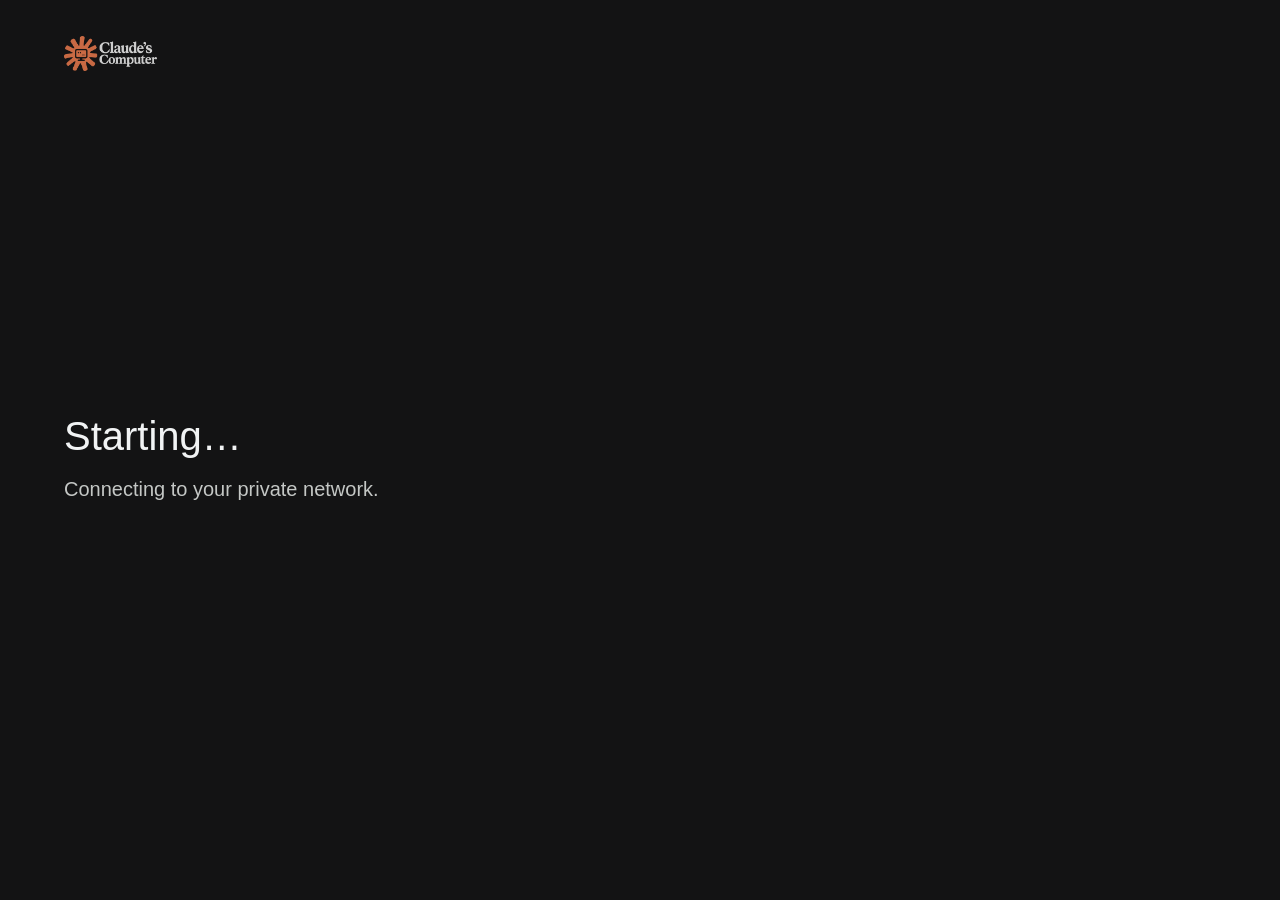
<file: tv-app/assets/status.html>
<!doctype html><html><head><meta charset="utf-8"><style>
/* Sizes are in rem: 1rem is 10px of a 1920-wide screen, whatever size the TV's browser reports.
   The TV app's own screens, styled like Google TV's: plain white and grey on near-black, one thing per screen,
   text on the left, picture on the right, inside the TV's safe margins (5%). */
html{font-size:calc(100vw / 192)}
html,body{margin:0;height:100%;background:#131314;color:#e3e3e3;font-family:"Google Sans",Roboto,sans-serif}
.frame{position:fixed;top:5.4rem;right:9.6rem;bottom:5.4rem;left:9.6rem;display:flex;flex-direction:column}
.brand{height:5.2rem;width:auto;align-self:flex-start;opacity:.9}
.main{flex:1;display:flex;align-items:center;gap:9.6rem}
.text{flex:1;max-width:98rem}
.side{width:44rem;display:flex;justify-content:center}
h1{font-size:6rem;line-height:1.15;margin:0 0 2.4rem;font-weight:400;color:#f1f3f4}
p{font-size:3rem;line-height:1.45;margin:0 0 1.8rem;color:#c4c7c5}
ol{font-size:3rem;line-height:1.6;margin:0.4rem 0 2.2rem;padding-left:4.4rem;color:#e3e3e3}
ol b{font-weight:500;color:#fff}
.url{font-size:2.2rem;color:#9aa0a6;word-break:break-all}
.small{font-size:2.2rem;color:#8e918f;margin-top:2.6rem}
#hint{font-size:2.6rem;color:#c4c7c5;display:none}
#qr{background:#fff;padding:2.4rem;border-radius:1.6rem;display:none}
#qr img{display:block;width:40rem;height:40rem;image-rendering:pixelated}
#icon{display:none}
#icon svg{width:20rem;height:20rem;fill:#dadce0;display:block}
.spin{width:12rem;height:12rem;border-radius:50%;border:1rem solid #3c4043;border-top-color:#e8eaed;
  animation:spin 1.1s linear infinite;box-sizing:border-box}
@keyframes spin{to{transform:rotate(360deg)}}
#pin{display:none;gap:2rem;margin:0.8rem 0 2.2rem}
#pin span{width:8.8rem;height:10.8rem;border-radius:1.2rem;background:#1f1f20;border:0.2rem solid #3c4043;display:flex;
  align-items:center;justify-content:center;font-size:5.2rem;color:#f1f3f4}
#pin span.cur{border:0.3rem solid #e8eaed}
</style><script src="qrcode.js"></script></head><body><div class="frame">
<img class="brand" src="logo-wide.png" alt="">
<div class="main">
  <div class="text">
    <h1 id="title">Starting…</h1><p id="msg">Connecting to your private network.</p>
    <ol id="steps" style="display:none"><li>Open <b>Claude</b> on your phone or computer.</li>
      <li>Go to your <b>Claude's Computer</b> session.</li><li>Say <b>“desktop on”</b>.</li></ol>
    <div id="pin"><span></span><span></span><span></span><span></span></div><p id="hint"></p>
    <p class="url" id="url"></p><p class="small" id="detail"></p>
  </div>
  <div class="side"><div id="qr"></div><div id="icon"></div></div>
</div></div><script>
// Line icons (Material), drawn in one colour. The app passes some of them by name (the emoji it used to show).
var ICONS = {
  asleep: '<svg viewBox="0 0 24 24"><path d="M12.34 2.02C6.59 1.82 2 6.42 2 12c0 5.52 4.48 10 10 10 3.71 0 6.93-2.02 8.66-5.02-7.51-.25-12.09-8.43-8.32-14.96z"/></svg>',
  offline: '<svg viewBox="0 0 24 24"><path d="M23.64 7c-.45-.34-4.93-4-11.64-4-1.5 0-2.89.19-4.15.48L18.18 13.8 23.64 7zm-6.6 8.22L3.27 1.44 2 2.72l2.05 2.06C1.91 5.76.59 6.82.36 7l11.63 14.49.01.01.01-.01 3.9-4.86 3.32 3.32 1.27-1.27-3.46-3.46z"/></svg>',
  lock: '<svg viewBox="0 0 24 24"><path d="M18 8h-1V6c0-2.76-2.24-5-5-5S7 3.24 7 6v2H6c-1.1 0-2 .9-2 2v10c0 1.1.9 2 2 2h12c1.1 0 2-.9 2-2V10c0-1.1-.9-2-2-2zm-6 9c-1.1 0-2-.9-2-2s.9-2 2-2 2 .9 2 2-.9 2-2 2zm3.1-9H8.9V6c0-1.71 1.39-3.1 3.1-3.1 1.71 0 3.1 1.39 3.1 3.1v2z"/></svg>',
  done: '<svg viewBox="0 0 24 24"><path d="M12 2C6.48 2 2 6.48 2 12s4.48 10 10 10 10-4.48 10-10S17.52 2 12 2zm-2 15l-5-5 1.41-1.41L10 14.17l7.59-7.59L19 8l-9 9z"/></svg>',
  warning: '<svg viewBox="0 0 24 24"><path d="M1 21h22L12 2 1 21zm12-3h-2v-2h2v2zm0-4h-2v-4h2v4z"/></svg>',
  busy: '<div class="spin"></div>'
};
var BY_EMOJI = {"\u{1F511}": "lock", "✅": "done", "⚠️": "warning", "⚠": "warning", "⏳": "busy"};
function setIcon(name) {
  var ic = document.getElementById("icon"), html = ICONS[BY_EMOJI[name] || name];
  if (html) { ic.innerHTML = html; ic.style.display = "block"; }
}

// Called by the app: kind is the node state ("NeedsLogin", "Starting", "Running", ...) or one of
// "offline", "checking", "asleep". retryMs: how often the app checks again on its own.
var lastUrl = "", timer = null, wakeHint = "";
// Called by the app. setWakeHint: the extra line on the asleep screen. panel: a plain message. pin: the PIN pad
// (n digits entered so far; cur is the digit being chosen with the remote's up/down, or -1).
function setWakeHint(text) { wakeHint = text || ""; var h = document.getElementById("hint"); if (h.dataset.on === "1") { h.textContent = wakeHint; } }
function clearAll() {
  if (timer) { clearInterval(timer); timer = null; }
  ["qr", "steps", "icon"].forEach(function (id) { show(id, false); });
  document.getElementById("pin").style.display = "none";
  var h = document.getElementById("hint"); h.style.display = "none"; h.dataset.on = "0";
  document.getElementById("url").textContent = ""; document.getElementById("detail").textContent = "";
}
function panel(title, msg, detail, icon) {
  clearAll();
  document.getElementById("title").textContent = title; document.getElementById("msg").textContent = msg;
  document.getElementById("detail").textContent = detail || "";
  if (icon) setIcon(icon);
}
function pin(title, msg, n, cur, detail) {
  panel(title, msg, detail, "lock");
  var boxes = document.querySelectorAll("#pin span");
  for (var i = 0; i < boxes.length; i++) {
    boxes[i].textContent = i < n ? "•" : (i === n && cur >= 0 ? String(cur) : "");
    boxes[i].className = i === n ? "cur" : "";
  }
  document.getElementById("pin").style.display = "flex";
}
function show(id, on) { document.getElementById(id).style.display = on ? "block" : "none"; }
function setStatus(kind, url, err, retryMs) {
  var t = document.getElementById("title"), m = document.getElementById("msg"),
      u = document.getElementById("url"), q = document.getElementById("qr"), d = document.getElementById("detail");
  clearAll();
  d.textContent = err ? err : "";
  if (kind === "NeedsLogin" && url) {
    t.textContent = "Connect this TV";
    m.textContent = "Scan the code with your phone and sign in to Tailscale, the private network between this TV and your computer. You only do this once.";
    u.textContent = url;
    if (url !== lastUrl) {
      lastUrl = url;
      var qr = qrcode(0, "M"); qr.addData(url); qr.make();
      q.innerHTML = qr.createImgTag(10, 0);
    }
    show("qr", true);
  } else if (kind === "NeedsLogin" || kind === "NeedsMachineAuth") {
    setIcon("busy");
    t.textContent = "Signing in…";
    m.textContent = kind === "NeedsMachineAuth"
      ? "This TV is waiting to be approved in your Tailscale admin console."
      : "Getting a sign-in code from Tailscale.";
  } else if (kind === "offline") {
    setIcon("offline");
    t.textContent = "No internet";
    m.textContent = "This TV isn't connected to the internet. Check its Wi-Fi or network cable. This screen continues by itself once it's back.";
  } else if (kind === "checking" || kind === "Running") {
    setIcon("busy");
    t.textContent = "Looking for your computer…"; m.textContent = "Connected to your private network.";
  } else if (kind === "asleep") {
    setIcon("asleep");
    t.textContent = "Your computer is asleep";
    m.textContent = "It sleeps when nobody is using it. To start it:";
    show("steps", true);
    var h = document.getElementById("hint"); h.textContent = wakeHint; h.style.display = "block"; h.dataset.on = "1";
    var left = Math.round((retryMs || 10000) / 1000), n = left;
    d.textContent = "Checking again in " + n + " s.";
    timer = setInterval(function () { n = n > 1 ? n - 1 : left; d.textContent = n === left ? "Checking…" : "Checking again in " + n + " s."; }, 1000);
  } else if (kind === "Error") {
    setIcon("warning");
    t.textContent = "Couldn't connect"; m.textContent = "This TV couldn't join your private network (Tailscale). It keeps trying.";
  } else {
    setIcon("busy");
    t.textContent = "Starting…"; m.textContent = "Connecting to your private network (Tailscale).";
  }
}
</script></body></html>
</file>
